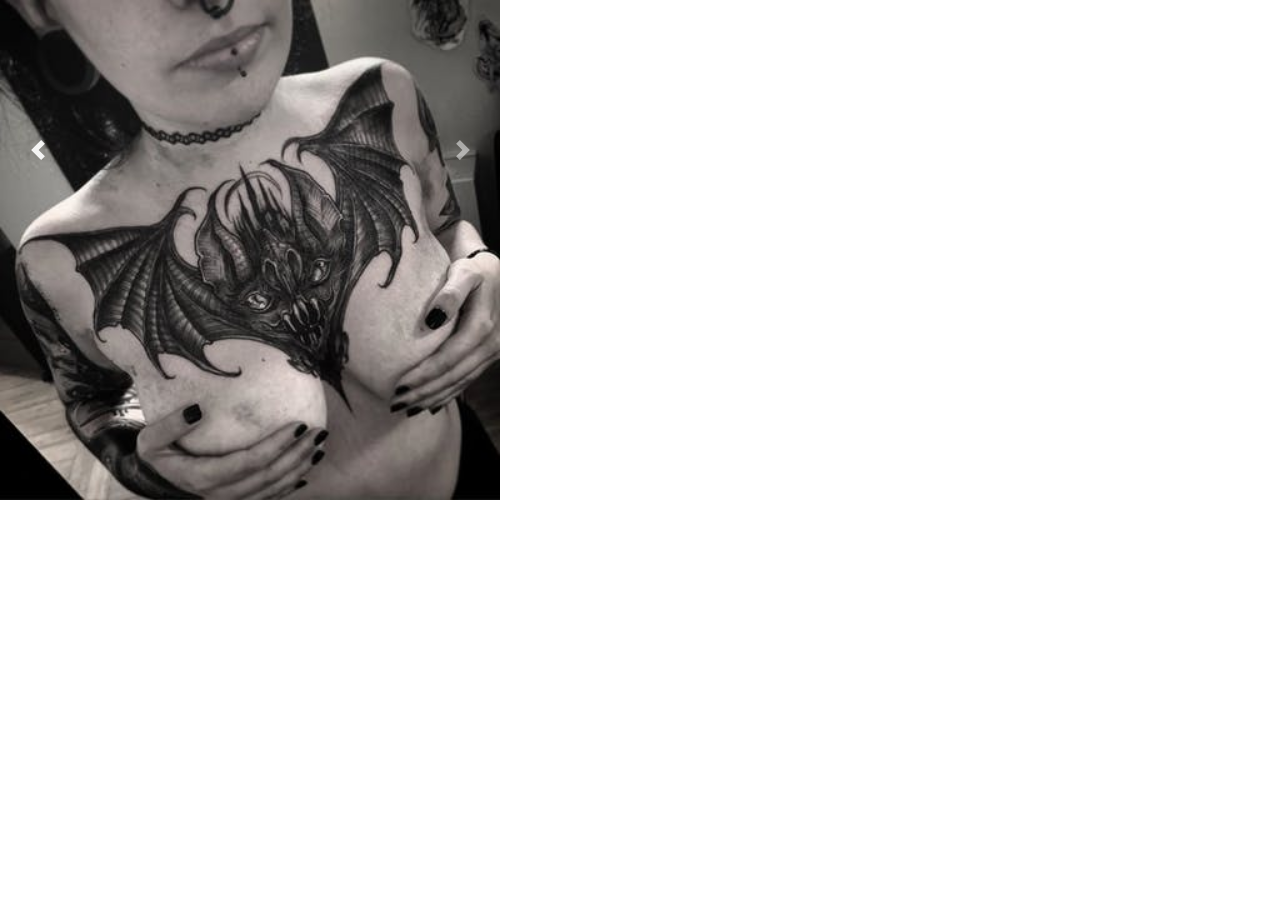
<file: slide.html>
<!doctype html>
<html lang="en">
  <head>
    <title>Title</title>
    <!-- Required meta tags -->
    <meta charset="utf-8">
    <meta name="viewport" content="width=device-width, initial-scale=1, shrink-to-fit=no">
    <link rel="stylesheet" href="slide.css">
    <!-- Bootstrap CSS -->
    <link rel="stylesheet" href="https://stackpath.bootstrapcdn.com/bootstrap/4.3.1/css/bootstrap.min.css" integrity="sha384-ggOyR0iXCbMQv3Xipma34MD+dH/1fQ784/j6cY/iJTQUOhcWr7x9JvoRxT2MZw1T" crossorigin="anonymous">
  </head>
  <body>
     <div id="ss" class="carousel slide mys" data-ride="carousel">
         <ol class="carousel-indicators">
             <li data-target="#ss" data-slide-to="0" class="active"></li>
             <li data-target="#ss" data-slide-to="1"></li>
             <li data-target="#ss" data-slide-to="2"></li>
         </ol>
         <div class="carousel-inner" role="listbox">
             <div class="carousel-item active">
                <img src="img/s1.jpg" alt="">
             </div>
             <div class="carousel-item">
                <img src="img/s2.jpg" alt="">
             </div>
             <div class="carousel-item">
                <img src="img/s3.jpg" alt="">
             </div>
         </div>
         <a class="carousel-control-prev" href="#ss" role="button" data-slide="prev">
             <span class="carousel-control-prev-icon" aria-hidden="true"></span>
             <span class="sr-only">Previous</span>
         </a>
         <a class="carousel-control-next" href="#ss" role="button" data-slide="next">
             <span class="carousel-control-next-icon" aria-hidden="true"></span>
             <span class="sr-only">Next</span>
         </a>
     </div>
    <!-- Optional JavaScript -->
    <!-- jQuery first, then Popper.js, then Bootstrap JS -->
    <script src="https://code.jquery.com/jquery-3.3.1.slim.min.js" integrity="sha384-q8i/X+965DzO0rT7abK41JStQIAqVgRVzpbzo5smXKp4YfRvH+8abtTE1Pi6jizo" crossorigin="anonymous"></script>
    <script src="https://cdnjs.cloudflare.com/ajax/libs/popper.js/1.14.7/umd/popper.min.js" integrity="sha384-UO2eT0CpHqdSJQ6hJty5KVphtPhzWj9WO1clHTMGa3JDZwrnQq4sF86dIHNDz0W1" crossorigin="anonymous"></script>
    <script src="https://stackpath.bootstrapcdn.com/bootstrap/4.3.1/js/bootstrap.min.js" integrity="sha384-JjSmVgyd0p3pXB1rRibZUAYoIIy6OrQ6VrjIEaFf/nJGzIxFDsf4x0xIM+B07jRM" crossorigin="anonymous"></script>
  </body>
</html>
</file>
<file: slide.css>
.mys{
width: 500px;
height: 300px;
}
.mys img{
    width: 500px;
}
.mys .carousel-indicators{
    display: none;
}
</file>
